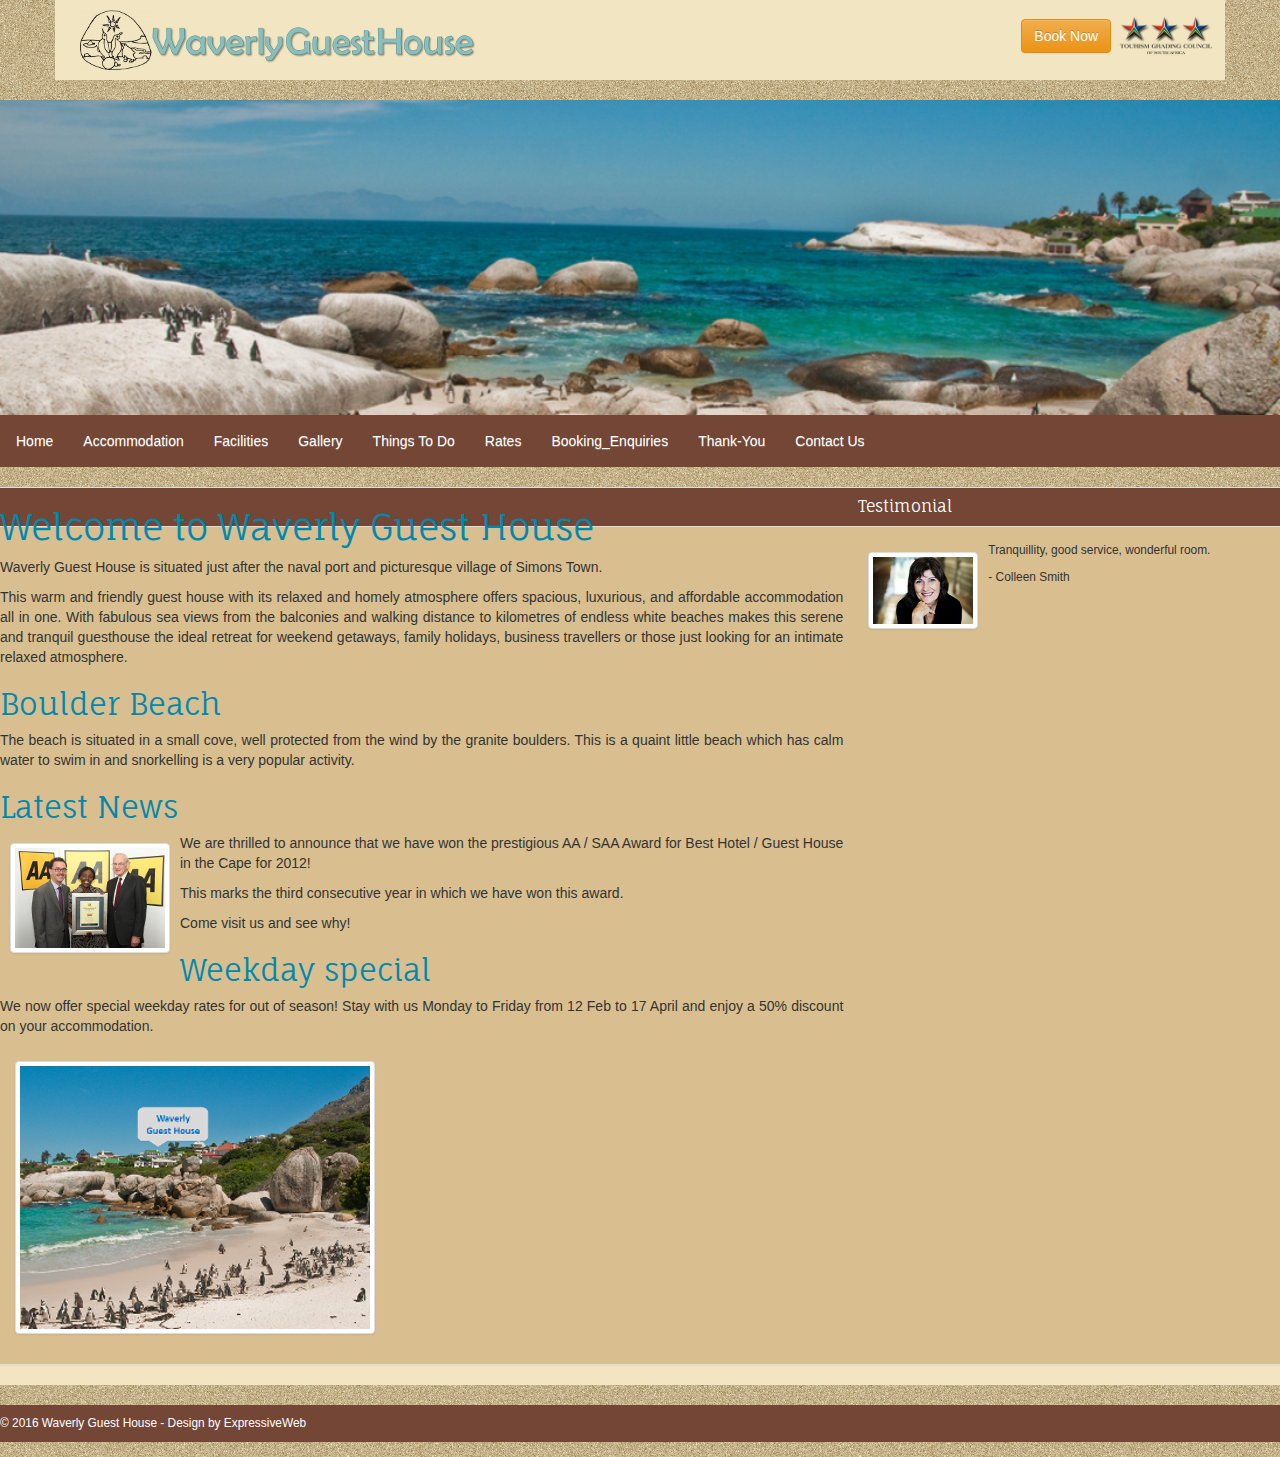
<file: Project/index.html>
﻿<!DOCTYPE html>
<html lang="en">
<head>
    <meta charset="utf-8">
    <meta http-equiv="X-UA-Compatible" content="IE=edge">
    <meta name="viewport" content="width=device-width, initial-scale=1">
    <!-- The above 3 meta tags *must* come first in the head; any other head content must come *after* these tags -->
    <meta name="description" content="">
    <meta name="author" content="">
    <link rel="icon" href="images/favicon.ico">

    <title>Waverly Guest House</title>

    <!-- Bootstrap core CSS -->
    <link href="css/bootstrap.min.css" rel="stylesheet">
    <!-- Bootstrap theme -->
    <link href="css/bootstrap-theme.min.css" rel="stylesheet">
    <!-- IE10 viewport hack for Surface/desktop Windows 8 bug -->
    <link href="css/ie10-viewport-bug-workaround.css" rel="stylesheet">

    <!-- Custom styles for this template -->
    <link href="css/template.css" rel="stylesheet">
    
    <!-- Google webfont for headings -->
    <link href='https://fonts.googleapis.com/css?family=Fauna+One' rel='stylesheet' type='text/css'>

    <!-- HTML5 shim and Respond.js for IE8 support of HTML5 elements and media queries -->
    <!--[if lt IE 9]>
      <script src="js/html5shiv.min.js"></script>
      <script src="js/respond.min.js"></script>
    <![endif]-->
    
    <!-- Bootstrap core JavaScript -->
    <script src="js/jquery.min.js"></script>
    <script>window.jQuery || document.write('<script src="js/jquery.min.js"><\/script>')</script>
    <script src="js/bootstrap.min.js"></script>
    <script src="js/docs.min.js"></script>
    
    <!-- IE10 viewport hack for Surface/desktop Windows 8 bug -->
    <script src="js/ie10-viewport-bug-workaround.js"></script>

</head>

<body>
 	
 	<!-- Place the whole page in a column narrower than the full screen on a large screen-->
	<div class="container">
 		
		<!-- Header -->
		<div id="top" class="row">
			
			<!-- Logo -->
				<div id="logo" class="pull-left">
				<a href="index.html"><img src="images/logo.png" class="col-sm-12 col-xs-12" style="border: 0px" alt="Waverly Guest House, Boulder Beach, Cape, South Africa"></a>
							</div>
			
			<!-- Bookings button -->				
				<div id="bookings" class="pull-right">				
				<a href="booking-enquiries.html" class="btn btn-warning">Book Now</a> 
				<img alt="" src="images/grading_3star.png">	
				</div>		
			</div>				

			
		</div>
		
		<!-- Big banner image -->
		<div class="row">
      		<div id="banner">
			 <img src="images/banner-large.png" class="col-sm-12 col-xs-12" alt="Boulder Beach, Cape, South Africa">
			 <img src="images/banner-small.png" alt="Boulder Beach, Cape, South Africa" class="img-responsive visible-xs">
      			</div>
		</div>

		<!-- Static navbar -->
		<nav class="row navbar">
				<div class="navbar-header">
					<button type="button" class="navbar-toggle collapsed" data-toggle="collapse" data-target="#navbar" aria-expanded="false" aria-controls="navbar">
						<span class="sr-only">Toggle navigation</span>
						<span class="icon-bar"></span>
						<span class="icon-bar"></span>
						<span class="icon-bar"></span>
					</button>
				</div>
				<div id="navbar" class="navbar-collapse collapse">
					<ul class="nav navbar-nav">
						<li><a href="index.HTML">Home</a></li>
						<li><a href="accommodation.HTML">Accommodation</a></li>
						<li><a href="facilities.HTML">Facilities</a></li>
						<li><a href="gallery.HTML">Gallery</a></li>
						<li><a href="things-to-do.HTML">Things To Do</a></li>
						<li><a href="rates.HTML">Rates</a></li>
						<li><a href="booking-enquiries.HTML">Booking_Enquiries</a></li>
						<li><a href="thank-you.HTML">Thank-You</a></li>
						<li><a href="contact_us.HTML">Contact Us</a></li>
					</ul>
				</div>
		</nav>

		
    
    	<!-- Content row -->
		<div class="row" id="content"> 
		   
		
			<!-- Main content area -->
			<div id="maincontent" class=" col-md-8">
			
				
							<!--Page heading -->
					<h1>Welcome to Waverly Guest House</h1>
			
					<p>Waverly Guest House is situated just after the naval port and picturesque village of Simons Town. </p>
			
					<p>This warm and friendly guest house with its relaxed and homely atmosphere offers spacious, luxurious, and affordable accommodation all in one. With fabulous sea views from the balconies and walking distance to kilometres of endless white beaches makes this serene and tranquil guesthouse the ideal retreat for weekend getaways, family holidays, business travellers or those just looking for an intimate relaxed atmosphere. </p>
			
					<h2>Boulder Beach</h2> 
					
					<p>The beach is situated in a small cove, well protected from the wind by the granite boulders. This is a quaint little beach which has calm water to swim in and snorkelling is a very popular activity.</p>
						<h2>Latest News</h2>
						<p><img src="images/aa-award.png" alt =""class="img-thumbnail pull-left">We are thrilled to announce that we have won the prestigious AA / SAA Award for Best Hotel / Guest House in the Cape for 2012!</p> <p>This marks the third consecutive year in which we have won this award.</p>
<p>Come visit us and see why!</p>
			
					
						<h2>Weekday special</h2> 
					
					<p>We now offer special weekday rates for out of season! Stay with us Monday to Friday from 12 Feb to 17 April and enjoy a 50% discount on your accommodation.</p>
<div class="panel-body">								
		<img src="images/waverly-landscape.png" alt="View of Waverly Guest House from Boulder Beach" class="img-thumbnail">							
	</div>								
</div>									
<div id="testimonial" class="panel panel-default">									
	<div class="panel-heading">								
		<h3 class="panel-title">Testimonial</h3>							
	</div>								
	<div class="panel-body">								
		<small> <img src="images/testimonial-colleen-smith.png" height ="67px" alt="" class="img-thumbnail pull-left">
		<p>Tranquillity, good service, wonderful room.</p> 
		<p>- Colleen Smith</p> 
		</small>							
	</div>								
</div>	
</div>								
<div class="row">
			<div id="footer" class="col-lg-12">
      			<small>
      				<p>&copy; 2016 Waverly Guest House - Design by <a href="http://www.expressiveweb.com"target ="_blank">ExpressiveWeb</a></p>      			
      				</small>
    		</div>
		</div>

</body>

</html>
</file>
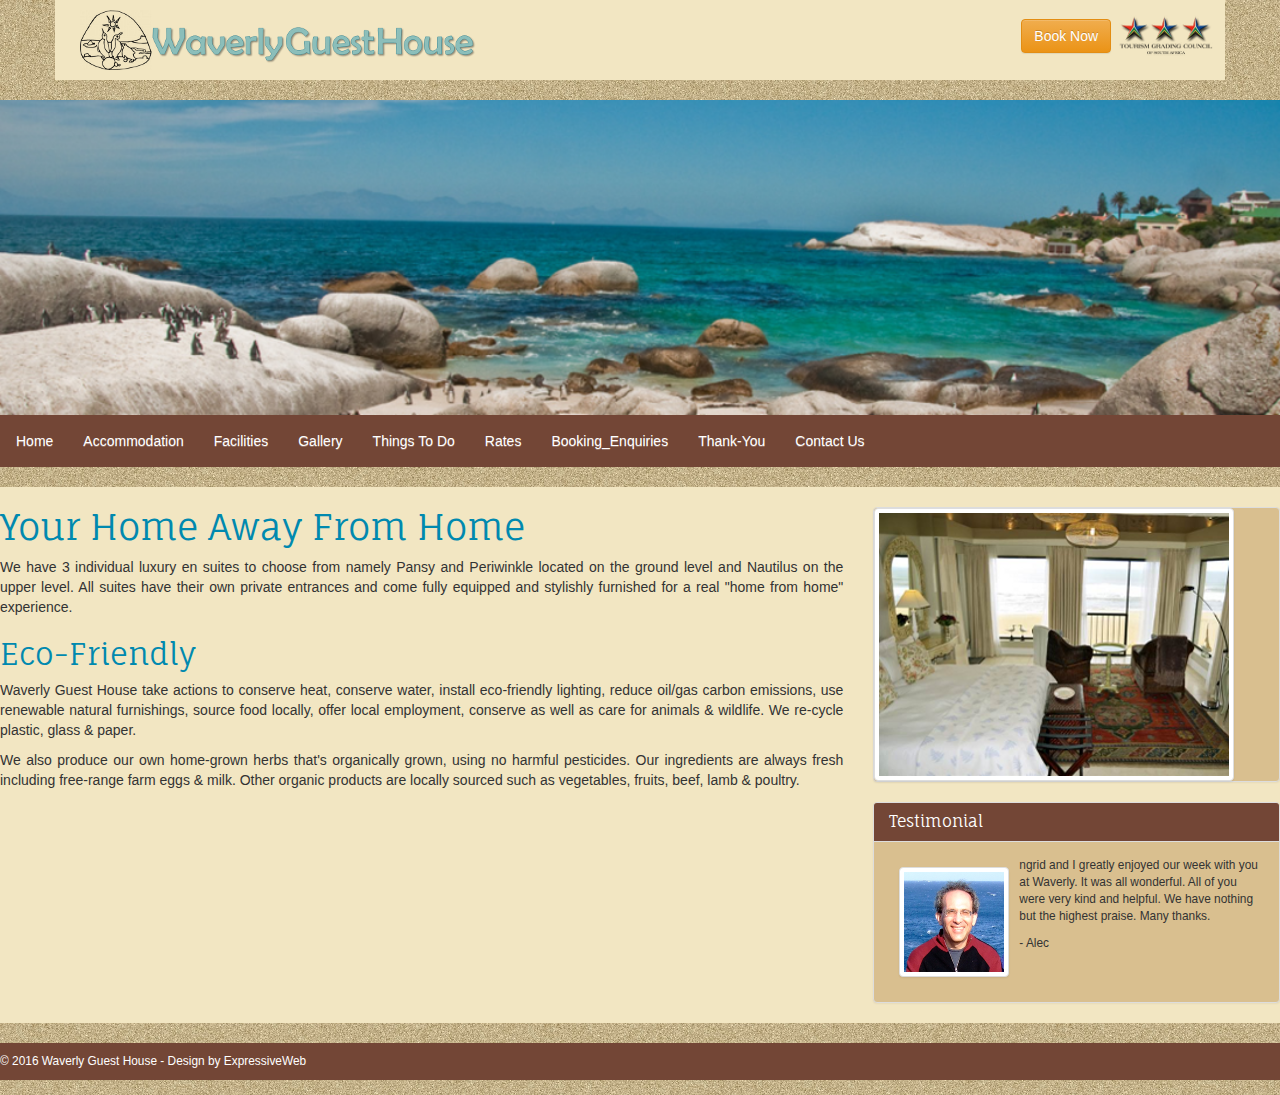
<file: Project/accommodation.html>
﻿<!DOCTYPE html>
<html lang="en">
<head>
    <meta charset="utf-8">
    <meta http-equiv="X-UA-Compatible" content="IE=edge">
    <meta name="viewport" content="width=device-width, initial-scale=1">
    <!-- The above 3 meta tags *must* come first in the head; any other head content must come *after* these tags -->
    <meta name="description" content="">
    <meta name="author" content="">
    <link rel="icon" href="images/favicon.ico">

    <title>Waverly Guest House</title>

    <!-- Bootstrap core CSS -->
    <link href="css/bootstrap.min.css" rel="stylesheet">
    <!-- Bootstrap theme -->
    <link href="css/bootstrap-theme.min.css" rel="stylesheet">
    <!-- IE10 viewport hack for Surface/desktop Windows 8 bug -->
    <link href="css/ie10-viewport-bug-workaround.css" rel="stylesheet">

    <!-- Custom styles for this template -->
    <link href="css/template.css" rel="stylesheet">
    
    <!-- Google webfont for headings -->
    <link href='https://fonts.googleapis.com/css?family=Fauna+One' rel='stylesheet' type='text/css'>

    <!-- HTML5 shim and Respond.js for IE8 support of HTML5 elements and media queries -->
    <!--[if lt IE 9]>
      <script src="js/html5shiv.min.js"></script>
      <script src="js/respond.min.js"></script>
    <![endif]-->
    
    <!-- Bootstrap core JavaScript -->
    <script src="js/jquery.min.js"></script>
    <script>window.jQuery || document.write('<script src="js/jquery.min.js"><\/script>')</script>
    <script src="js/bootstrap.min.js"></script>
    <script src="js/docs.min.js"></script>
    
    <!-- IE10 viewport hack for Surface/desktop Windows 8 bug -->
    <script src="js/ie10-viewport-bug-workaround.js"></script>

</head>

<body>
 	
 	<!-- Place the whole page in a column narrower than the full screen on a large screen-->
	<div class="container">
 		
		<!-- Header -->
		<div id="top" class="row">
			
			<!-- Logo -->
				<div id="logo" class="pull-left">
				<a href="index.html"><img src="images/logo.png" class="col-sm-12 col-xs-12" style="border: 0px" alt="Waverly Guest House, Boulder Beach, Cape, South Africa"></a>
							</div>
			
			<!-- Bookings button -->				
				<div id="bookings" class="pull-right">				
				<a href="booking-enquiries.html" class="btn btn-warning">Book Now</a> 
				<img alt="" src="images/grading_3star.png">	
				</div>		
			</div>				

			
		</div>
		
		<!-- Big banner image -->
		<div class="row">
      		<div id="banner">
			 <img src="images/banner-large.png" class="col-sm-12 col-xs-12" alt="Boulder Beach, Cape, South Africa">
			 <img src="images/banner-small.png" alt="Boulder Beach, Cape, South Africa" class="img-responsive visible-xs">
      			</div>
		</div>

		<!-- Static navbar -->
		<nav class="row navbar">
				<div class="navbar-header">
					<button type="button" class="navbar-toggle collapsed" data-toggle="collapse" data-target="#navbar" aria-expanded="false" aria-controls="navbar">
						<span class="sr-only">Toggle navigation</span>
						<span class="icon-bar"></span>
						<span class="icon-bar"></span>
						<span class="icon-bar"></span>
					</button>
				</div>
				<div id="navbar" class="navbar-collapse collapse">
					<ul class="nav navbar-nav">
						<li><a href="index.HTML">Home</a></li>
						<li><a href="accommodation.HTML">Accommodation</a></li>
						<li><a href="facilities.HTML">Facilities</a></li>
						<li><a href="gallery.HTML">Gallery</a></li>
						<li><a href="things-to-do.HTML">Things To Do</a></li>
						<li><a href="rates.HTML">Rates</a></li>
						<li><a href="booking-enquiries.HTML">Booking_Enquiries</a></li>
						<li><a href="thank-you.HTML">Thank-You</a></li>
						<li><a href="contact_us.HTML">Contact Us</a></li>
					</ul>
				</div>
		</nav>

		
    
    	<!-- Content row -->
		<div class="row" id="content"> 
		   
		
			<!-- Main content area -->
			<div id="maincontent" class=" col-md-8">
			
				
							<!--Page heading -->
					<h1>Your Home Away From Home</h1>
			
					<p>We have 3 individual luxury en suites to choose from namely Pansy and Periwinkle located on the ground level and Nautilus on the upper level. All suites have their own private entrances and come fully equipped and stylishly furnished for a real "home from home" experience.</p>
			
					<h2>Eco-Friendly</h2>
					<p>Waverly Guest House take actions to conserve heat, conserve water, install eco-friendly lighting, reduce oil/gas carbon emissions, use renewable natural furnishings, source food locally, offer local employment, conserve as well as care for animals & wildlife. We re-cycle plastic, glass & paper.</p>
					
<p>We also produce our own home-grown herbs that's organically grown, using no harmful pesticides. Our ingredients are always fresh including free-range farm eggs & milk. Other organic products are locally sourced such as vegetables, fruits, beef, lamb & poultry. 
</p>
					
			</div>

			<!-- Sidebar content (large screen) -->
			<div id="sidebar" class=" col-md-4">
			<div id="sidebar-image" class="panel panel-default">									
	<div class="panel-body">								
		<img src="images/waverly-accommodation.png" alt="" class="img-thumbnail">							
	</div>								
</div>									
<div id="testimonial" class="panel panel-default">									
	<div class="panel-heading">								
		<h3 class="panel-title">Testimonial</h3>							
	</div>								
	<div class="panel-body">								
		<small> <img src="images/testimonial-alec.png" alt ="" class="img-thumbnail pull-left">
		<p>ngrid and I greatly enjoyed our week with you at Waverly. It was all wonderful. All of you were very kind and helpful. We have nothing but the highest praise.  Many thanks.</p> 
		<p>- Alec</p> 
		</small>							
	</div>								
</div>									
        
		
			</div>
		</div>

		<div class="row">
			<div id="footer" class="col-lg-12">
      			<small>
      				<p>&copy; 2016 Waverly Guest House - Design by <a href="http://www.expressiveweb.com"target ="_blank">ExpressiveWeb</a></p>      			
      				</small>
    		</div>
		</div>

    
</body>
</html>
</file>
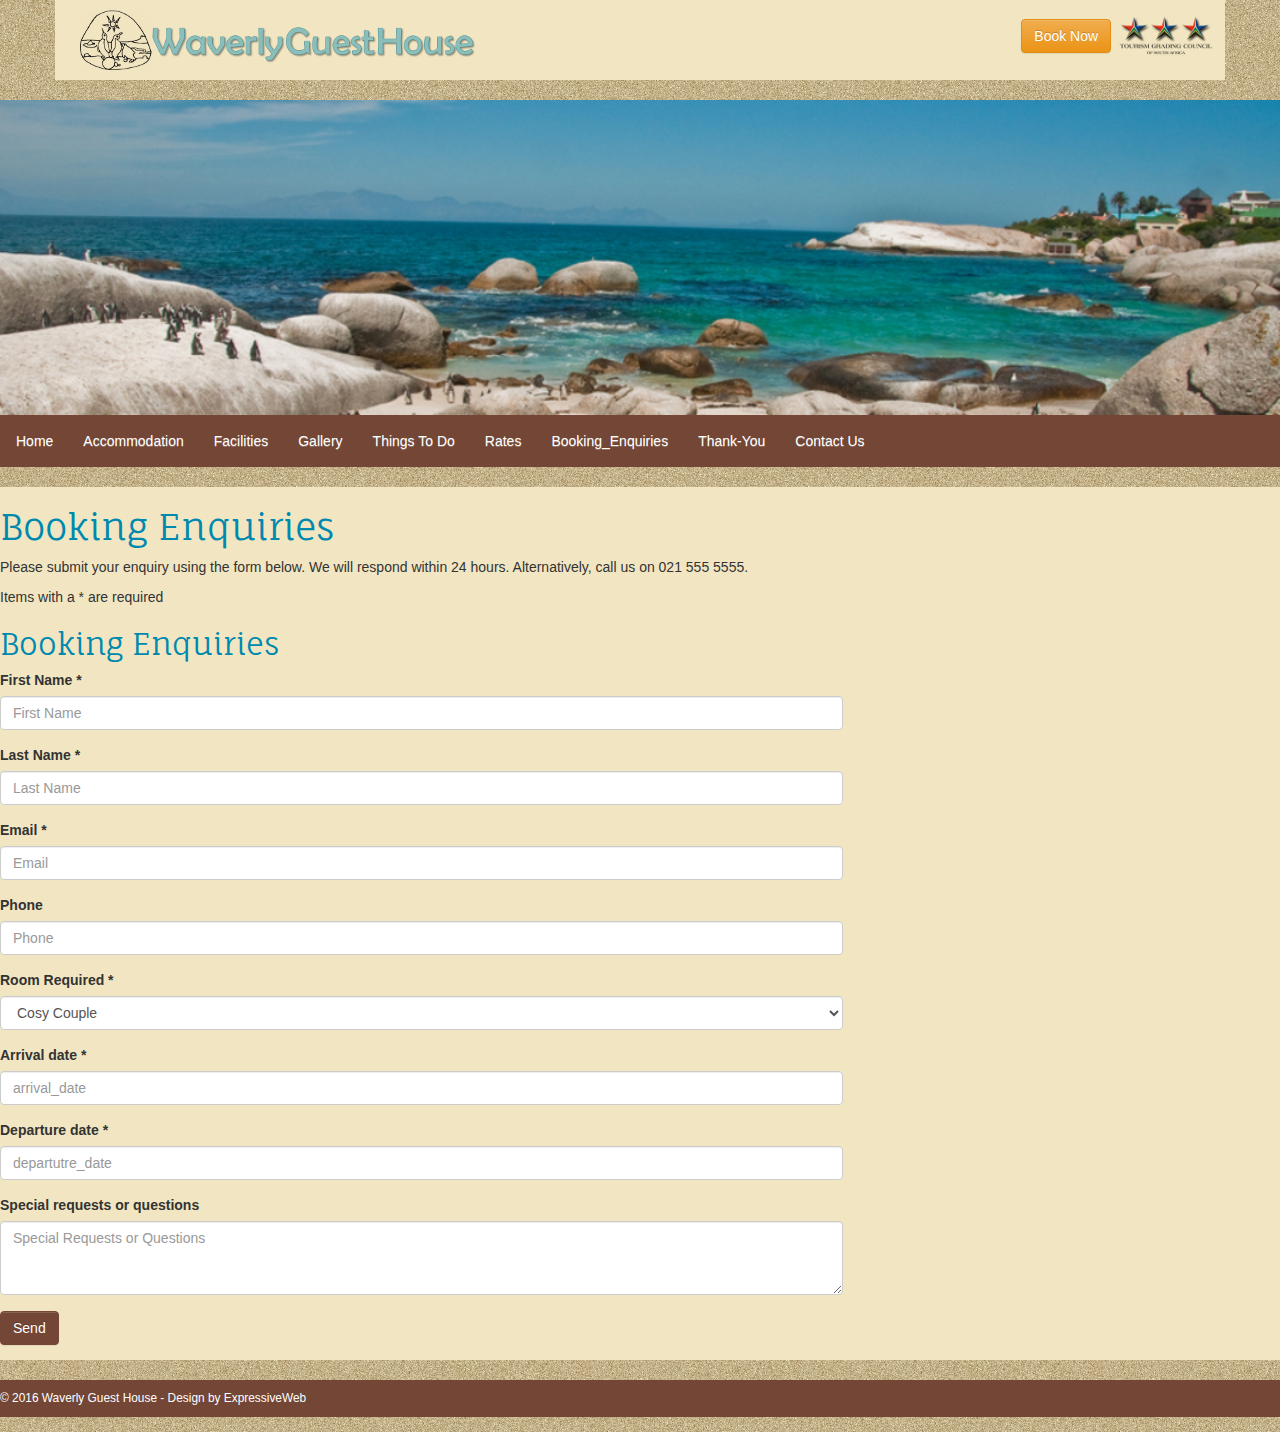
<file: Project/booking-enquiries.html>
﻿<!DOCTYPE html>
<html lang="en">
<head>
    <meta charset="utf-8">
    <meta http-equiv="X-UA-Compatible" content="IE=edge">
    <meta name="viewport" content="width=device-width, initial-scale=1">
    <!-- The above 3 meta tags *must* come first in the head; any other head content must come *after* these tags -->
    <meta name="description" content="">
    <meta name="author" content="">
    <link rel="icon" href="images/favicon.ico">

    <title>Waverly Guest House</title>

    <!-- Bootstrap core CSS -->
    <link href="css/bootstrap.min.css" rel="stylesheet">
    <!-- Bootstrap theme -->
    <link href="css/bootstrap-theme.min.css" rel="stylesheet">
    <!-- IE10 viewport hack for Surface/desktop Windows 8 bug -->
    <link href="css/ie10-viewport-bug-workaround.css" rel="stylesheet">

    <!-- Custom styles for this template -->
    <link href="css/template.css" rel="stylesheet">
    
    <!-- Google webfont for headings -->
    <link href='https://fonts.googleapis.com/css?family=Fauna+One' rel='stylesheet' type='text/css'>

    <!-- HTML5 shim and Respond.js for IE8 support of HTML5 elements and media queries -->
    <!--[if lt IE 9]>
      <script src="js/html5shiv.min.js"></script>
      <script src="js/respond.min.js"></script>
    <![endif]-->
    
    <!-- Bootstrap core JavaScript -->
    <script src="js/jquery.min.js"></script>
    <script>window.jQuery || document.write('<script src="js/jquery.min.js"><\/script>')</script>
    <script src="js/bootstrap.min.js"></script>
    <script src="js/docs.min.js"></script>
    
    <!-- IE10 viewport hack for Surface/desktop Windows 8 bug -->
    <script src="js/ie10-viewport-bug-workaround.js"></script>

</head>

<body>
 	
 	<!-- Place the whole page in a column narrower than the full screen on a large screen-->
	<div class="container">
 		
		<!-- Header -->
		<div id="top" class="row">
			
			<!-- Logo -->
				<div id="logo" class="pull-left">
				<a href="index.html"><img src="images/logo.png" class="col-sm-12 col-xs-12" style="border: 0px" alt="Waverly Guest House, Boulder Beach, Cape, South Africa"></a>
							</div>
			
			<!-- Bookings button -->				
				<div id="bookings" class="pull-right">				
				<a href="booking-enquiries.html" class="btn btn-warning">Book Now</a> 
				<img alt="" src="images/grading_3star.png">	
				</div>		
			</div>				

			
		</div>
		
		<!-- Big banner image -->
		<div class="row">
      		<div id="banner">
			 <img src="images/banner-large.png" class="col-sm-12 col-xs-12" alt="Boulder Beach, Cape, South Africa">
			 <img src="images/banner-small.png" alt="Boulder Beach, Cape, South Africa" class="img-responsive visible-xs">
      			</div>
		</div>

		<!-- Static navbar -->
		<nav class="row navbar">
				<div class="navbar-header">
					<button type="button" class="navbar-toggle collapsed" data-toggle="collapse" data-target="#navbar" aria-expanded="false" aria-controls="navbar">
						<span class="sr-only">Toggle navigation</span>
						<span class="icon-bar"></span>
						<span class="icon-bar"></span>
						<span class="icon-bar"></span>
					</button>
				</div>
				<div id="navbar" class="navbar-collapse collapse">
					<ul class="nav navbar-nav">
						<li><a href="index.HTML">Home</a></li>
						<li><a href="accommodation.HTML">Accommodation</a></li>
						<li><a href="facilities.HTML">Facilities</a></li>
						<li><a href="gallery.HTML">Gallery</a></li>
						<li><a href="things-to-do.HTML">Things To Do</a></li>
						<li><a href="rates.HTML">Rates</a></li>
						<li><a href="booking-enquiries.HTML">Booking_Enquiries</a></li>
						<li><a href="thank-you.HTML">Thank-You</a></li>
						<li><a href="contact_us.HTML">Contact Us</a></li>
					</ul>
				</div>
		</nav>

		
    
    	<!-- Content row -->
		<div class="row" id="content"> 
		   
		
			<!-- Main content area -->
			<div id="maincontent" class=" col-md-8">

			<!--Page heading -->
			<h1>Booking Enquiries</h1>
			
			<p>Please submit your enquiry using the form below.  We will respond within 24 hours.
Alternatively, call us on 021 555 5555.
</p>
			
						
						
						
			<p>Items with a * are required</p>
			
					
			
			<h2>Booking Enquiries</h2>

			<form action="thank-you.html" method="post" id="myform">
				<div class="form-group required-field">
					<label for="firstname">First Name *</label>
						<input type="text" class="form-control" id="firstname" placeholder="First Name">
				</div>
				<div class="form-group required-field">
					<label for="lastname">Last Name *</label>
					<input type="input" class="form-control" id="lastname" placeholder="Last Name">
				</div>
				<div class="form-group">
					<label for="email">Email *</label>
					<input type="email" class="form-control" id="email" placeholder="Email">
					</div>
					<div class="form-group">
					<label for="phone">Phone</label>
						<input type="input" class="form-control" id="phone" placeholder="Phone">
				</div>
				
					<div class="form-group required-field">
					<label for="room_required">Room Required *</label>
						<select class="form-control please select" id="room_required">
							<option>Cosy Couple</option>
							<option>Sumptuous Suite</option>
							<option>family fare</option>
						</select>
				</div>
				
				
					<div class="form-group required-field">
					<label for="arrival_date">Arrival date *</label>
						<input type="input" class="form-control date" id="arrivaldate" placeholder="arrival_date">
				</div>
				
				
					<div class="form-group required-field">
					<label for="departutre_date">Departure date *</label>
						<input type="input" class="form-control date" id="departutre_date" placeholder="departutre_date">
				</div>
					<div class="form-group">
					<label for="special_requests_or_questions">Special requests or questions</label>
						<textarea class="form-control" rows="3" placeholder="Special Requests or Questions" id="special_requests_or_questions"></textarea>				
						</div>


								
  				<div class="form-group">
					<input name="Submit" type="submit" value="Send" class="btn btn-primary submit" />
				</div>
			
			</form>
</div>
</div>
<div class="row">
			<div id="footer" class="col-lg-12">
      			<small>
      				<p>&copy; 2016 Waverly Guest House - Design by <a href="http://www.expressiveweb.com"target ="_blank">ExpressiveWeb</a></p>      			
      				</small>
    		</div>
		</div>

</body>

</html>
</file>
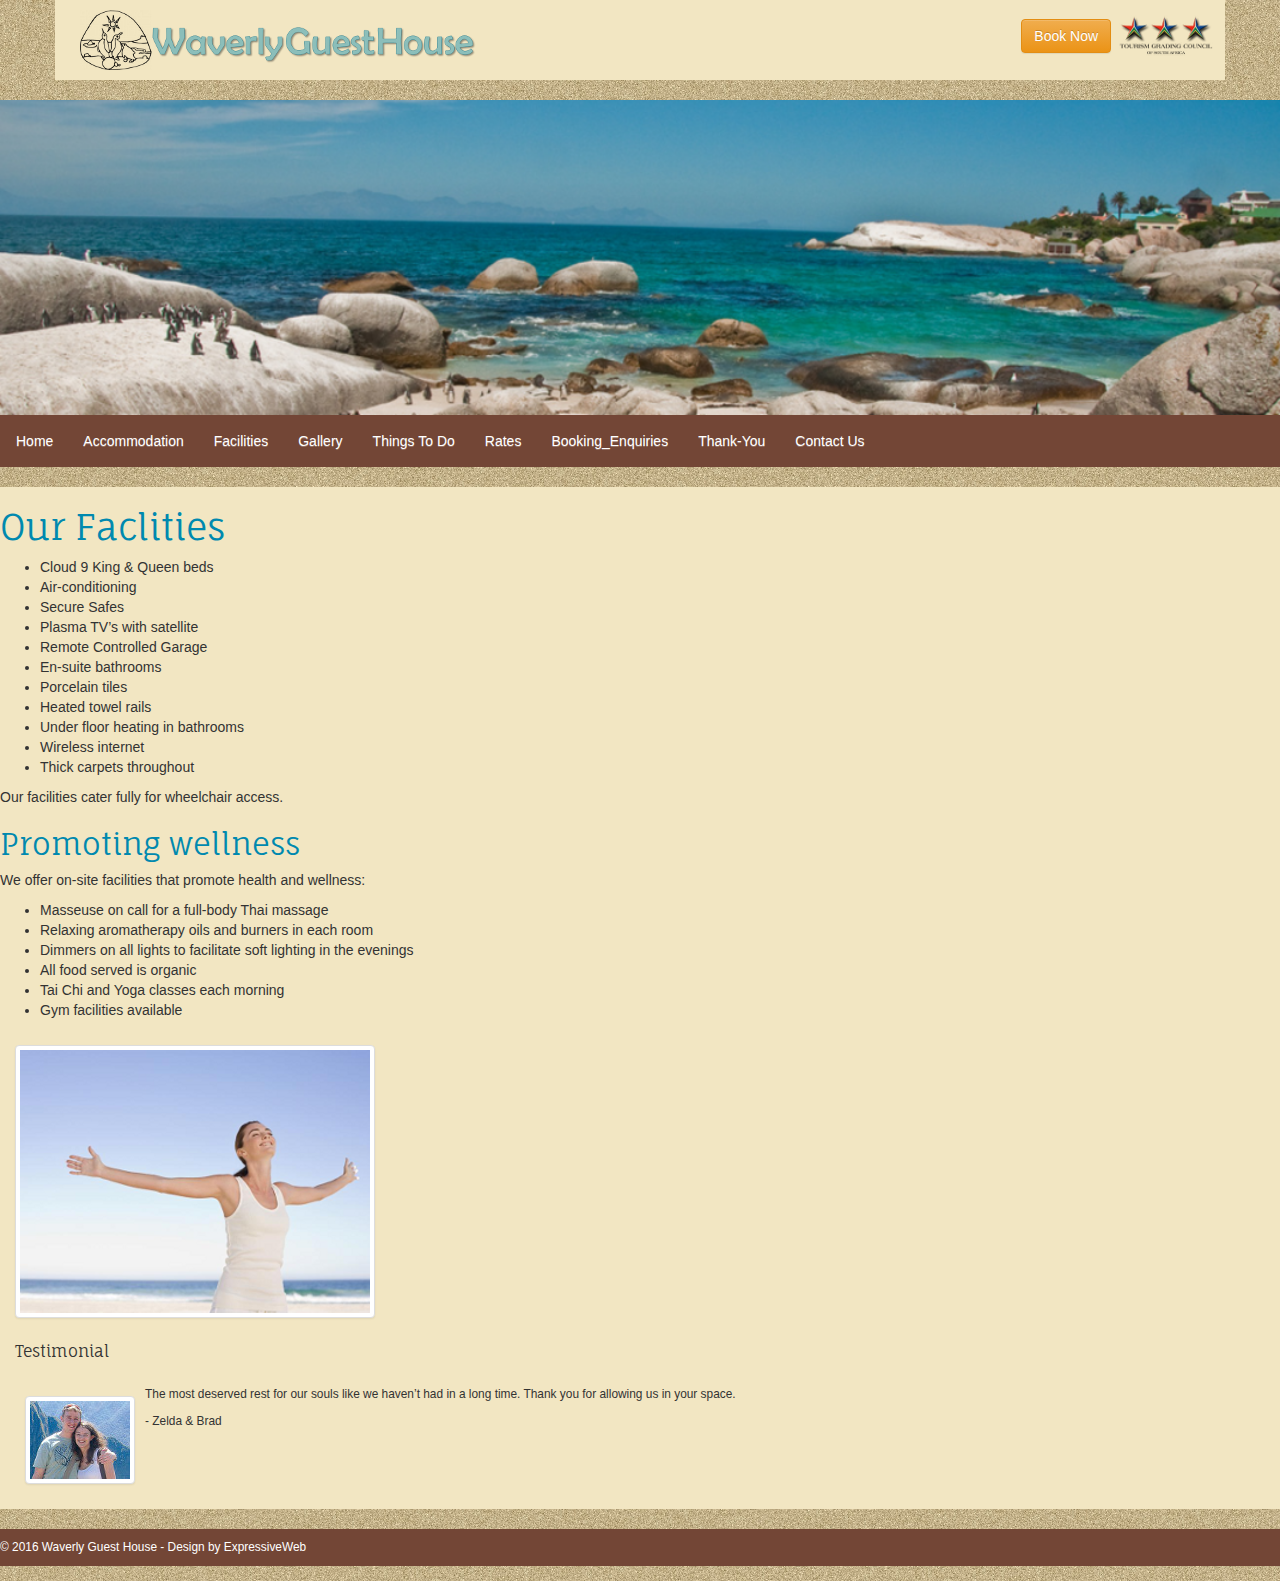
<file: Project/facilities.html>
﻿<!DOCTYPE html>
<html lang="en">
<head>
    <meta charset="utf-8">
    <meta http-equiv="X-UA-Compatible" content="IE=edge">
    <meta name="viewport" content="width=device-width, initial-scale=1">
    <!-- The above 3 meta tags *must* come first in the head; any other head content must come *after* these tags -->
    <meta name="description" content="">
    <meta name="author" content="">
    <link rel="icon" href="images/favicon.ico">

    <title>Waverly Guest House</title>

    <!-- Bootstrap core CSS -->
    <link href="css/bootstrap.min.css" rel="stylesheet">
    <!-- Bootstrap theme -->
    <link href="css/bootstrap-theme.min.css" rel="stylesheet">
    <!-- IE10 viewport hack for Surface/desktop Windows 8 bug -->
    <link href="css/ie10-viewport-bug-workaround.css" rel="stylesheet">

    <!-- Custom styles for this template -->
    <link href="css/template.css" rel="stylesheet">
    
    <!-- Google webfont for headings -->
    <link href='https://fonts.googleapis.com/css?family=Fauna+One' rel='stylesheet' type='text/css'>

    <!-- HTML5 shim and Respond.js for IE8 support of HTML5 elements and media queries -->
    <!--[if lt IE 9]>
      <script src="js/html5shiv.min.js"></script>
      <script src="js/respond.min.js"></script>
    <![endif]-->
    
    <!-- Bootstrap core JavaScript -->
    <script src="js/jquery.min.js"></script>
    <script>window.jQuery || document.write('<script src="js/jquery.min.js"><\/script>')</script>
    <script src="js/bootstrap.min.js"></script>
    <script src="js/docs.min.js"></script>
    
    <!-- IE10 viewport hack for Surface/desktop Windows 8 bug -->
    <script src="js/ie10-viewport-bug-workaround.js"></script>

</head>

<body>
 	
 	<!-- Place the whole page in a column narrower than the full screen on a large screen-->
	<div class="container">
 		
		<!-- Header -->
		<div id="top" class="row">
			
			<!-- Logo -->
				<div id="logo" class="pull-left">
				<a href="index.html"><img src="images/logo.png" class="col-sm-12 col-xs-12" style="border: 0px" alt="Waverly Guest House, Boulder Beach, Cape, South Africa"></a>
							</div>
			
			<!-- Bookings button -->				
				<div id="bookings" class="pull-right">				
				<a href="booking-enquiries.html" class="btn btn-warning">Book Now</a> 
				<img alt="" src="images/grading_3star.png">	
				</div>		
			</div>				

			
		</div>
		
		<!-- Big banner image -->
		<div class="row">
      		<div id="banner">
			 <img src="images/banner-large.png" class="col-sm-12 col-xs-12" alt="Boulder Beach, Cape, South Africa">
			 <img src="images/banner-small.png" alt="Boulder Beach, Cape, South Africa" class="img-responsive visible-xs">
      			</div>
		</div>

		<!-- Static navbar -->
		<nav class="row navbar">
				<div class="navbar-header">
					<button type="button" class="navbar-toggle collapsed" data-toggle="collapse" data-target="#navbar" aria-expanded="false" aria-controls="navbar">
						<span class="sr-only">Toggle navigation</span>
						<span class="icon-bar"></span>
						<span class="icon-bar"></span>
						<span class="icon-bar"></span>
					</button>
				</div>
				<div id="navbar" class="navbar-collapse collapse">
					<ul class="nav navbar-nav">
						<li><a href="index.HTML">Home</a></li>
						<li><a href="accommodation.HTML">Accommodation</a></li>
						<li><a href="facilities.HTML">Facilities</a></li>
						<li><a href="gallery.HTML">Gallery</a></li>
						<li><a href="things-to-do.HTML">Things To Do</a></li>
						<li><a href="rates.HTML">Rates</a></li>
						<li><a href="booking-enquiries.HTML">Booking_Enquiries</a></li>
						<li><a href="thank-you.HTML">Thank-You</a></li>
						<li><a href="contact_us.HTML">Contact Us</a></li>
					</ul>
				</div>
		</nav>

		
    
    	<!-- Content row -->
		<div class="row" id="content"> 
		   
		
			<!-- Main content area -->
			<div id="maincontent" class=" col-md-8">
		<h1>Our Faclities</h1>
			
			
			<ul>
				<li>Cloud 9 King & Queen beds </li>
				<li>Air-conditioning</li>
				<li>Secure Safes</li>
				<li>Plasma TV’s with satellite</li>
				<li>Remote Controlled Garage</li>
				<li>En-suite bathrooms</li>
				<li>Porcelain tiles</li>
				<li>Heated towel rails</li>
				<li>Under floor heating in bathrooms</li>
				<li>Wireless internet</li>
				<li>Thick carpets throughout</li>				
			</ul>
			<p>Our facilities cater fully for wheelchair access.</p>
			
		<h2>Promoting wellness</h2>
		
			<p>We offer on-site facilities that promote health and 						wellness:</p>
			<ul>
				<li>Masseuse on call for a full-body Thai massage</li> 
				<li>Relaxing aromatherapy oils and burners in each room</li>
				<li>Dimmers on all lights to facilitate soft lighting in the evenings</li>
				<li>All food served is organic</li>
				<li>Tai Chi and Yoga classes each morning</li> 
				<li>Gym facilities available</li>
			</ul>
			
			<div class="panel-body">								
		<img src="images/waverly-wellness.png" alt="Wellness at Waverly Guest House" class="img-thumbnail">							
	</div
	
	<div id="testimonial" class="panel panel-default">									
	<div class="panel-heading">								
		<h3 class="panel-title">Testimonial</h3>							
	</div>								
	<div class="panel-body">								
		<small> <img src="images/testimonial-zelda-brad.png" alt ="" class="img-thumbnail pull-left">
		<p>The most deserved rest for our souls like we haven’t had in a long time. Thank you for allowing us in your space.</p> 
		<p>- Zelda & Brad</p> 
		</small>							
	</div>	
	</div>
	</div>
	<div class="row">
			<div id="footer" class="col-lg-12">
      			<small>
      				<p>&copy; 2016 Waverly Guest House - Design by <a href="http://www.expressiveweb.com"target ="_blank">ExpressiveWeb</a></p>      			
      				</small>
    		</div>
		</div>

</body>

</html>
</file>
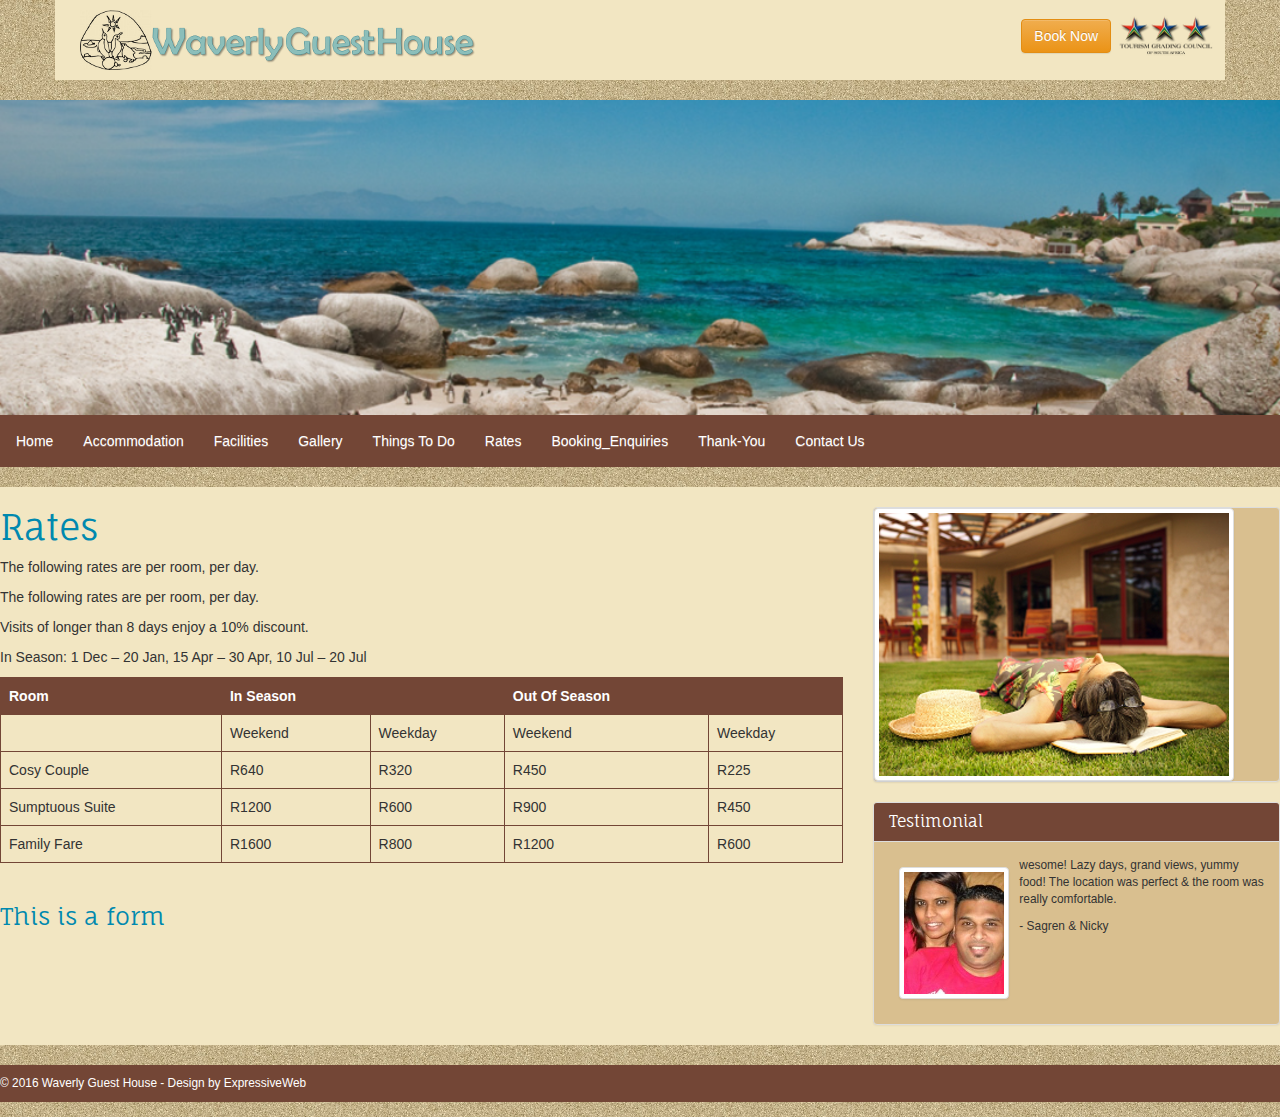
<file: Project/rates.html>
﻿<!DOCTYPE html>
<html lang="en">
<head>
    <meta charset="utf-8">
    <meta http-equiv="X-UA-Compatible" content="IE=edge">
    <meta name="viewport" content="width=device-width, initial-scale=1">
    <!-- The above 3 meta tags *must* come first in the head; any other head content must come *after* these tags -->
    <meta name="description" content="">
    <meta name="author" content="">
    <link rel="icon" href="images/favicon.ico">

    <title>Waverly Guest House</title>

    <!-- Bootstrap core CSS -->
    <link href="css/bootstrap.min.css" rel="stylesheet">
    <!-- Bootstrap theme -->
    <link href="css/bootstrap-theme.min.css" rel="stylesheet">
    <!-- IE10 viewport hack for Surface/desktop Windows 8 bug -->
    <link href="css/ie10-viewport-bug-workaround.css" rel="stylesheet">

    <!-- Custom styles for this template -->
    <link href="css/template.css" rel="stylesheet">
    
    <!-- Google webfont for headings -->
    <link href='https://fonts.googleapis.com/css?family=Fauna+One' rel='stylesheet' type='text/css'>

    <!-- HTML5 shim and Respond.js for IE8 support of HTML5 elements and media queries -->
    <!--[if lt IE 9]>
      <script src="js/html5shiv.min.js"></script>
      <script src="js/respond.min.js"></script>
    <![endif]-->
    
    <!-- Bootstrap core JavaScript -->
    <script src="js/jquery.min.js"></script>
    <script>window.jQuery || document.write('<script src="js/jquery.min.js"><\/script>')</script>
    <script src="js/bootstrap.min.js"></script>
    <script src="js/docs.min.js"></script>
    
    <!-- IE10 viewport hack for Surface/desktop Windows 8 bug -->
    <script src="js/ie10-viewport-bug-workaround.js"></script>

</head>

<body>
 	
 	<!-- Place the whole page in a column narrower than the full screen on a large screen-->
	<div class="container">
 		
		<!-- Header -->
		<div id="top" class="row">
			
			<!-- Logo -->
				<div id="logo" class="pull-left">
				<a href="index.html"><img src="images/logo.png" class="col-sm-12 col-xs-12" style="border: 0px" alt="Waverly Guest House, Boulder Beach, Cape, South Africa"></a>
							</div>
			
			<!-- Bookings button -->				
				<div id="bookings" class="pull-right">				
				<a href="booking-enquiries.html" class="btn btn-warning">Book Now</a> 
				<img alt="" src="images/grading_3star.png">	
				</div>		
			</div>				

			
		</div>
		
		<!-- Big banner image -->
		<div class="row">
      		<div id="banner">
			 <img src="images/banner-large.png" class="col-sm-12 col-xs-12" alt="Boulder Beach, Cape, South Africa">
			 <img src="images/banner-small.png" alt="Boulder Beach, Cape, South Africa" class="img-responsive visible-xs">
      			</div>
		</div>

		<!-- Static navbar -->
		<nav class="row navbar">
				<div class="navbar-header">
					<button type="button" class="navbar-toggle collapsed" data-toggle="collapse" data-target="#navbar" aria-expanded="false" aria-controls="navbar">
						<span class="sr-only">Toggle navigation</span>
						<span class="icon-bar"></span>
						<span class="icon-bar"></span>
						<span class="icon-bar"></span>
					</button>
				</div>
				<div id="navbar" class="navbar-collapse collapse">
					<ul class="nav navbar-nav">
						<li><a href="index.HTML">Home</a></li>
						<li><a href="accommodation.HTML">Accommodation</a></li>
						<li><a href="facilities.HTML">Facilities</a></li>
						<li><a href="gallery.HTML">Gallery</a></li>
						<li><a href="things-to-do.HTML">Things To Do</a></li>
						<li><a href="rates.HTML">Rates</a></li>
						<li><a href="booking-enquiries.HTML">Booking_Enquiries</a></li>
						<li><a href="thank-you.HTML">Thank-You</a></li>
						<li><a href="contact_us.HTML">Contact Us</a></li>
					</ul>
				</div>
		</nav>

		
    
    	<!-- Content row -->
		<div class="row" id="content"> 
		   
		
			<!-- Main content area -->
			<div id="maincontent" class=" col-md-8">
			
				
							<!--Page heading -->
					<h1>Rates</h1>
			
					<p>The following rates are per room, per day.</p>
			
					<p>The following rates are per room, per day.</p>
					
					<p>Visits of longer than 8 days enjoy a 10% discount.</p>
					
					<p>In Season: 1 Dec – 20 Jan, 15 Apr – 30 Apr, 10 Jul – 20 Jul</p>
									
						<div class="table-responsive">
						<table class="table table-bordered table-hover">
						<tr>
							<th>Room</th>
							<th>In Season</th>
							<th></th>
							<th>Out Of Season</th>
							<th></th>

						</tr>
					<tr>
						<td></td>
						<td>Weekend</td>
						<td>Weekday</td>
						<td>Weekend</td>
						<td>Weekday</td>
					</tr>
					<tr>
						<td>Cosy Couple</td>
						
						<td class="currency">R640</td>
						<td class="currency">R320</td>
						<td class="currency">R450</td>
						<td class="currency">R225</td>

						
					</tr>
					
					<tr>
						<td>Sumptuous Suite</td>
						
						<td class="currency">R1200</td>
						<td class="currency">R600</td>
						<td class="currency">R900</td>
						<td class="currency">R450</td>
						
					</tr>
					
					<tr>
						<td>Family Fare</td>
						
						<td class="currency">R1600</td>
						<td class="currency">R800</td>
						<td class="currency">R1200</td>
						<td class="currency">R600</td>
						
					</tr>

					
					

					</table>
				</div>
			
				<h3>This is a form</h3>

					


			</div>

			<!-- Sidebar content (large screen) -->
			<div id="sidebar" class=" col-md-4">
			<div id="sidebar-image" class="panel panel-default">									
	<div class="panel-body">								
		<img src="images/waverly-rates.png" alt="Relax!" class="img-thumbnail">							
	</div>								
</div>									
<div id="testimonial" class="panel panel-default">									
	<div class="panel-heading">								
		<h3 class="panel-title">Testimonial</h3>							
	</div>								
	<div class="panel-body">								
		<small> <img src="images/testimonial-sagren-nicky.png" height="122px" alt ="" class="img-thumbnail pull-left">
		<p>wesome! Lazy days, grand views, yummy food! The location was perfect & the room was really comfortable.</p> 
		<p>- Sagren & Nicky</p> 
		</small>							
	</div>								
</div>									
        
		
			</div>
		</div>
		<div class="row">
			<div id="footer" class="col-lg-12">
      			<small>
      				<p>&copy; 2016 Waverly Guest House - Design by <a href="http://www.expressiveweb.com"target ="_blank">ExpressiveWeb</a></p>      			
      				</small>
    		</div>
		</div>

</body>

</html>
</file>
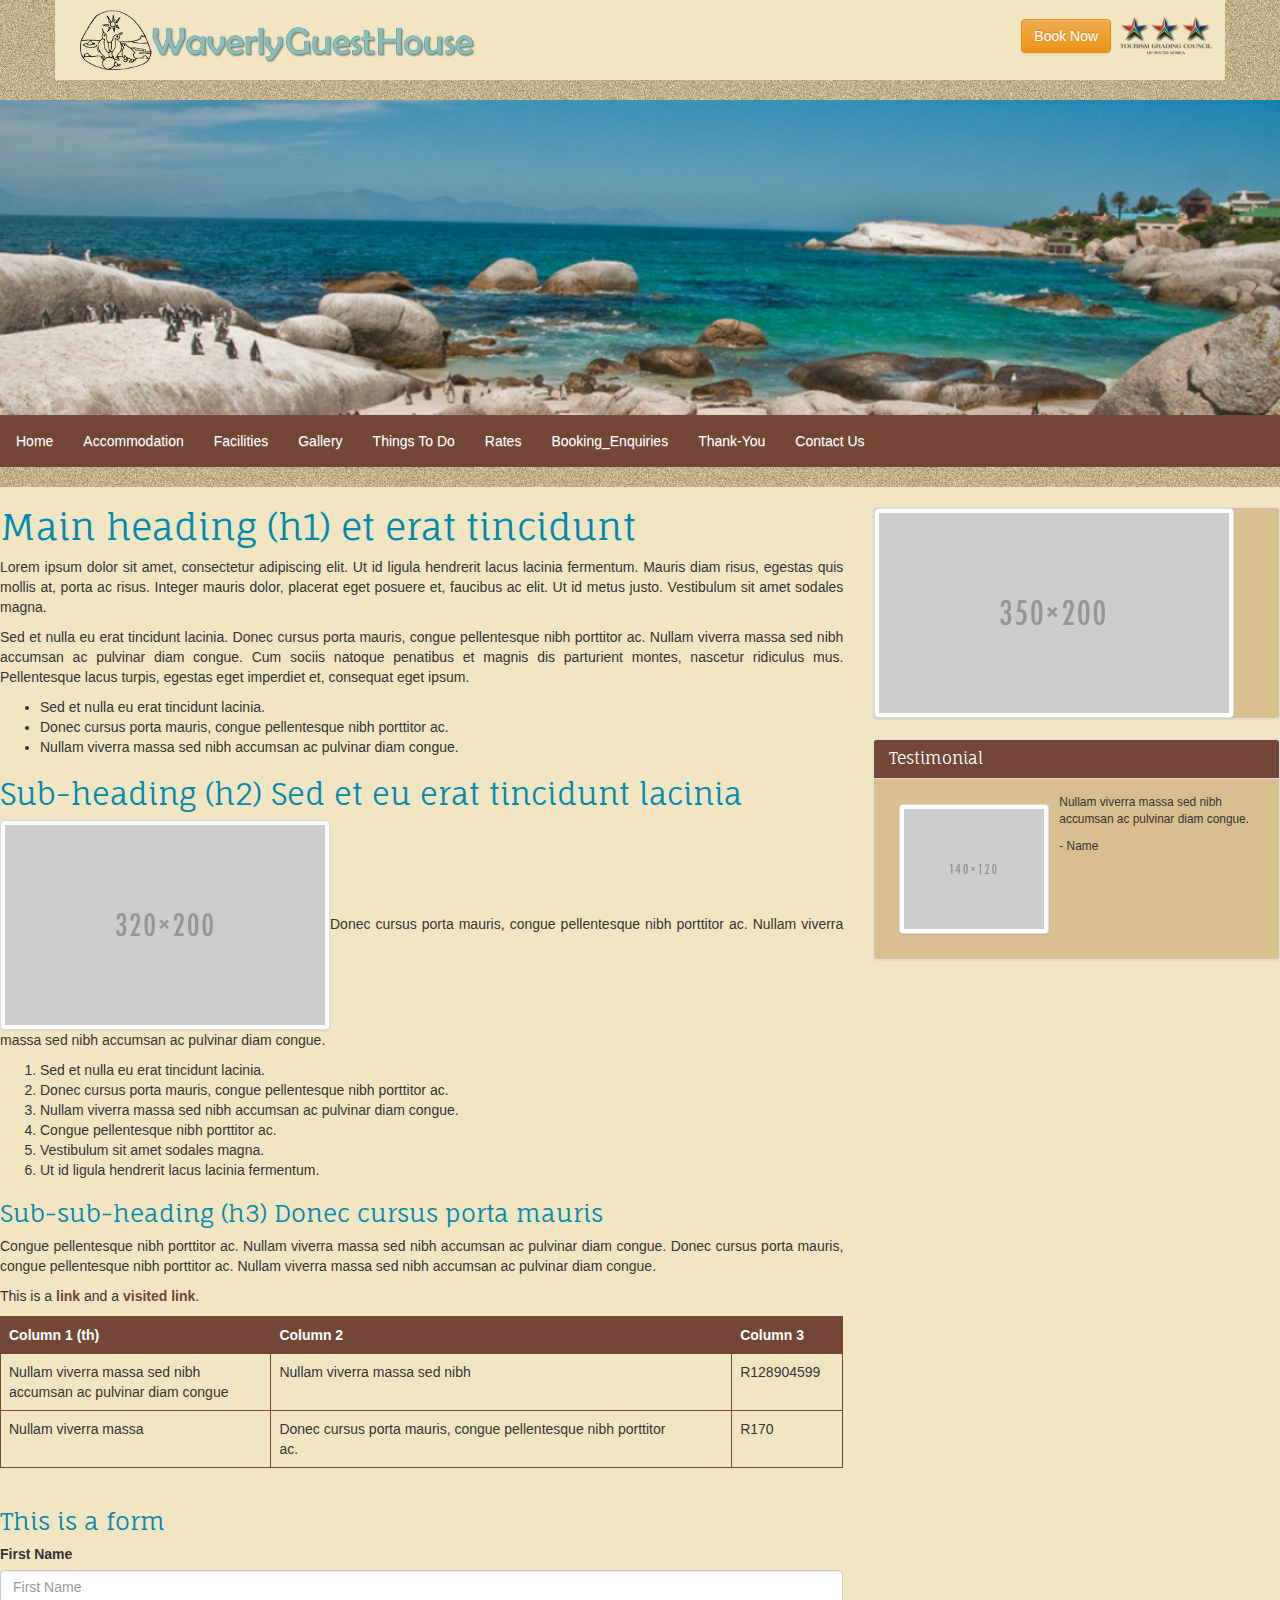
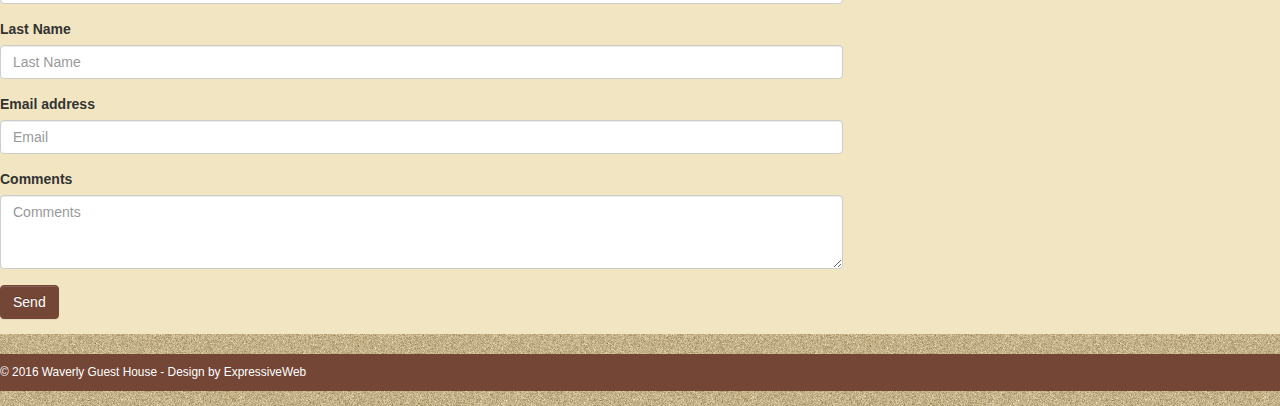
<file: Project/template.html>
﻿<!DOCTYPE html>
<html lang="en">
<head>
    <meta charset="utf-8">
    <meta http-equiv="X-UA-Compatible" content="IE=edge">
    <meta name="viewport" content="width=device-width, initial-scale=1">
    <!-- The above 3 meta tags *must* come first in the head; any other head content must come *after* these tags -->
    <meta name="description" content="">
    <meta name="author" content="">
    <link rel="icon" href="images/favicon.ico">

    <title>Waverly Guest House</title>

    <!-- Bootstrap core CSS -->
    <link href="css/bootstrap.min.css" rel="stylesheet">
    <!-- Bootstrap theme -->
    <link href="css/bootstrap-theme.min.css" rel="stylesheet">
    <!-- IE10 viewport hack for Surface/desktop Windows 8 bug -->
    <link href="css/ie10-viewport-bug-workaround.css" rel="stylesheet">

    <!-- Custom styles for this template -->
    <link href="css/template.css" rel="stylesheet">
    
    <!-- Google webfont for headings -->
    <link href='https://fonts.googleapis.com/css?family=Fauna+One' rel='stylesheet' type='text/css'>

    <!-- HTML5 shim and Respond.js for IE8 support of HTML5 elements and media queries -->
    <!--[if lt IE 9]>
      <script src="js/html5shiv.min.js"></script>
      <script src="js/respond.min.js"></script>
    <![endif]-->
    
    <!-- Bootstrap core JavaScript -->
    <script src="js/jquery.min.js"></script>
    <script>window.jQuery || document.write('<script src="js/jquery.min.js"><\/script>')</script>
    <script src="js/bootstrap.min.js"></script>
    <script src="js/docs.min.js"></script>
    
    <!-- IE10 viewport hack for Surface/desktop Windows 8 bug -->
    <script src="js/ie10-viewport-bug-workaround.js"></script>

</head>

<body>
 	
 	<!-- Place the whole page in a column narrower than the full screen on a large screen-->
	<div class="container">
 		
		<!-- Header -->
		<div id="top" class="row">
			
			<!-- Logo -->
				<div id="logo" class="pull-left">
				<a href="index.html"><img src="images/logo.png" class="col-sm-12 col-xs-12" style="border: 0px" alt="Waverly Guest House, Boulder Beach, Cape, South Africa"></a>
							</div>
			
			<!-- Bookings button -->				
				<div id="bookings" class="pull-right">				
				<a href="booking-enquiries.html" class="btn btn-warning">Book Now</a> 
				<img alt="" src="images/grading_3star.png">	
				</div>		
			</div>				

			
		</div>
		
		<!-- Big banner image -->
		<div class="row">
      		<div id="banner">
			 <img src="images/banner-large.png" class="col-sm-12 col-xs-12" alt="Boulder Beach, Cape, South Africa">
			 <img src="images/banner-small.png" alt="Boulder Beach, Cape, South Africa" class="img-responsive visible-xs">
      			</div>
		</div>

		<!-- Static navbar -->
		<nav class="row navbar">
				<div class="navbar-header">
					<button type="button" class="navbar-toggle collapsed" data-toggle="collapse" data-target="#navbar" aria-expanded="false" aria-controls="navbar">
						<span class="sr-only">Toggle navigation</span>
						<span class="icon-bar"></span>
						<span class="icon-bar"></span>
						<span class="icon-bar"></span>
					</button>
				</div>
				<div id="navbar" class="navbar-collapse collapse">
					<ul class="nav navbar-nav">
						<li><a href="index.HTML">Home</a></li>
						<li><a href="accommodation.HTML">Accommodation</a></li>
						<li><a href="facilities.HTML">Facilities</a></li>
						<li><a href="gallery.HTML">Gallery</a></li>
						<li><a href="things-to-do.HTML">Things To Do</a></li>
						<li><a href="rates.HTML">Rates</a></li>
						<li><a href="booking-enquiries.HTML">Booking_Enquiries</a></li>
						<li><a href="thank-you.HTML">Thank-You</a></li>
						<li><a href="contact_us.HTML">Contact Us</a></li>
					</ul>
				</div>
		</nav>

		
    
    	<!-- Content row -->
		<div class="row" id="content"> 
		   
		
			<!-- Main content area -->
			<div id="maincontent" class=" col-md-8">
			
				
							<!--Page heading -->
					<h1>Main heading (h1) et erat tincidunt</h1>
			
					<p>Lorem ipsum dolor sit amet, consectetur adipiscing elit. Ut id ligula hendrerit lacus lacinia fermentum. Mauris diam risus, egestas quis mollis at, porta ac risus. Integer mauris dolor, placerat eget posuere et, faucibus ac elit. Ut id metus justo. Vestibulum sit amet sodales magna. </p>
			
					<p>Sed et nulla eu erat tincidunt lacinia. Donec cursus porta mauris, congue pellentesque nibh porttitor ac. Nullam viverra massa sed nibh accumsan ac pulvinar diam congue. Cum sociis natoque penatibus et magnis dis parturient montes, nascetur ridiculus mus. Pellentesque lacus turpis, egestas eget imperdiet et, consequat eget ipsum. </p>
			
					<ul>
						<li>Sed et nulla eu erat tincidunt lacinia. </li>
						<li>Donec cursus porta mauris, congue pellentesque nibh porttitor ac. </li>
						<li>Nullam viverra massa sed nibh accumsan ac pulvinar diam congue.</li>
					</ul>
			
					<h2>Sub-heading (h2) Sed et eu erat tincidunt lacinia</h2> 
			
						<p><img src="images/320x200.png" alt =""class="img-thumbnail">Donec cursus porta mauris, congue pellentesque nibh porttitor ac. Nullam viverra massa sed nibh accumsan ac pulvinar diam congue. </p>
			
					<ol>
							<li>Sed et nulla eu erat tincidunt lacinia. </li>
							<li>Donec cursus porta mauris, congue pellentesque nibh porttitor ac.</li>
							<li>Nullam viverra massa sed nibh accumsan ac pulvinar diam congue.</li>
							<li>Congue pellentesque nibh porttitor ac.</li>
							<li>Vestibulum sit amet sodales magna.</li>
							<li>Ut id ligula hendrerit lacus lacinia fermentum.</li>
					</ol>
		
						<h3>Sub-sub-heading (h3) Donec cursus porta mauris</h3> 
			
						<p>Congue pellentesque nibh porttitor ac. Nullam viverra massa sed nibh accumsan ac pulvinar diam congue.  Donec cursus porta mauris, congue pellentesque nibh porttitor ac. Nullam viverra massa sed nibh accumsan ac pulvinar diam congue.</p>
			
						<p>This is a <a href="asdasd.html">link</a> and a <a href="template.html">visited link</a>.</p>
						
						<div class="table-responsive">
						<table class="table table-bordered table-hover">
						<tr>
							<th>Column 1 (th)</th>
							<th>Column 2</th>
							<th>Column 3</th>
						</tr>
					<tr>
						<td>Nullam viverra massa sed nibh <br>accumsan ac pulvinar diam congue</td>
						<td>Nullam viverra massa sed nibh</td>
						<td class="currency">R128904599</td>
					</tr>
					<tr>
						<td>Nullam viverra massa</td>
						<td>Donec cursus porta mauris, congue pellentesque nibh porttitor <br>ac.</td>
						<td class="currency">R170</td>
					</tr>
					</table>
				</div>
			
				<h3>This is a form</h3>

					<form>
					<div class="form-group">
					<label for="firstname">First Name</label>
						<input type="input" class="form-control" id="firstname" placeholder="First Name">
				</div>
				<div class="form-group">
					<label for="lastname">Last Name</label>
					<input type="input" class="form-control" id="lastname" placeholder="Last Name">
				</div>
				<div class="form-group">
					<label for="email">Email address</label>
					<input type="email" class="form-control" id="email" placeholder="Email">
				</div>
				<div class="form-group">
					<label for="comments">Comments</label>
					<textarea class="form-control" rows="3" placeholder="Comments" id="comments"></textarea>
				</div>
  				<div class="form-group">
					<input name="Submit" type="submit" value="Send" class="btn btn-primary submit" />
				</div>
			</form>


			</div>

			<!-- Sidebar content (large screen) -->
			<div id="sidebar" class=" col-md-4">
			<div id="sidebar-image" class="panel panel-default">									
	<div class="panel-body">								
		<img src="images/350x200.png" alt="" class="img-thumbnail">							
	</div>								
</div>									
<div id="testimonial" class="panel panel-default">									
	<div class="panel-heading">								
		<h3 class="panel-title">Testimonial</h3>							
	</div>								
	<div class="panel-body">								
		<small> <img src="images/140x120.png" alt ="" class="img-thumbnail pull-left">
		<p>Nullam viverra massa sed nibh accumsan ac pulvinar 
		diam congue.</p> 
		<p>- Name</p> 
		</small>							
	</div>								
</div>									
        
		
			</div>
		</div>

		<div class="row">
			<div id="footer" class="col-lg-12">
      			<small>
      				<p>&copy; 2016 Waverly Guest House - Design by <a href="http://www.expressiveweb.com"target ="_blank">ExpressiveWeb</a></p>      			
      				</small>
    		</div>
		</div>

	
    
</body>
</html>
</file>
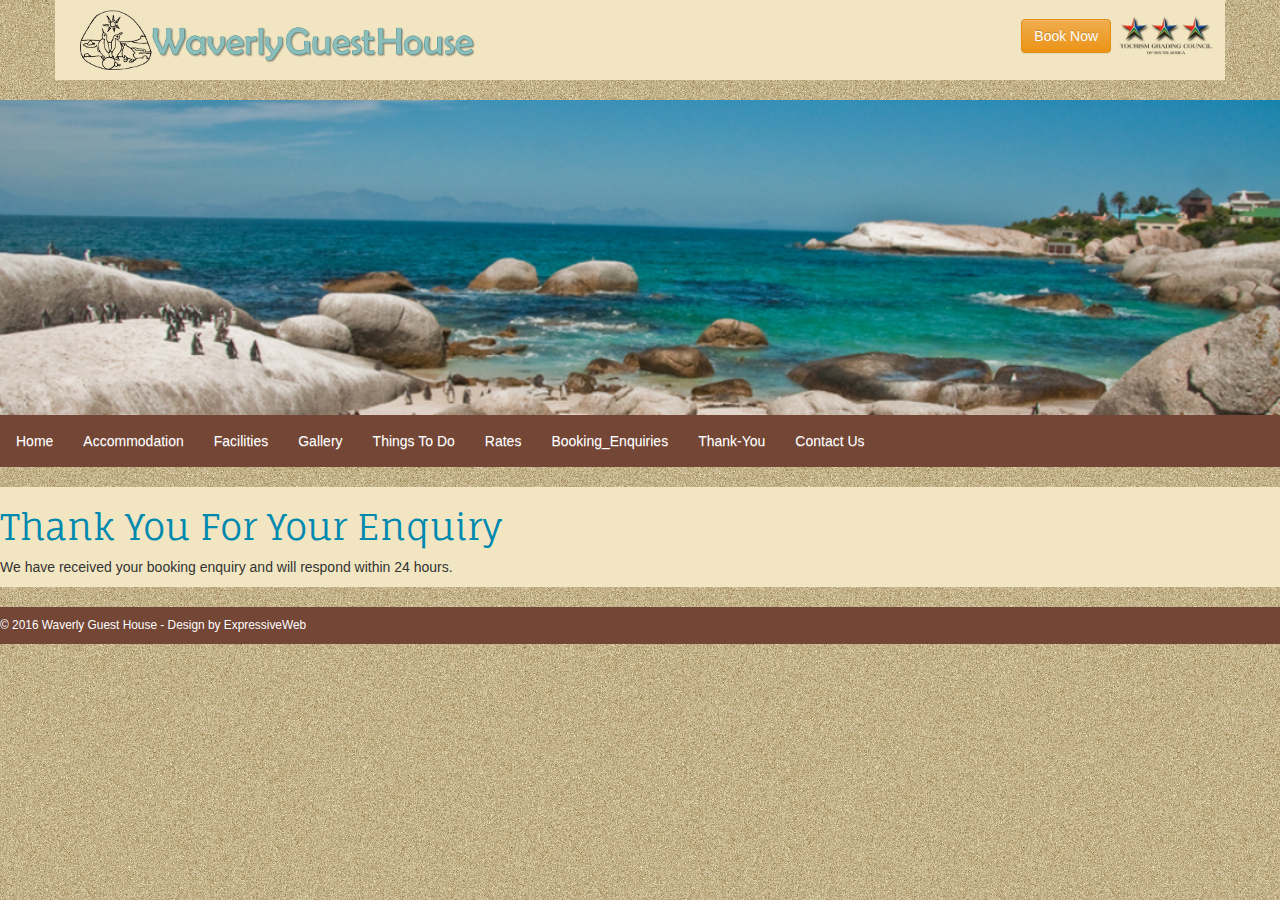
<file: Project/thank-you.html>
﻿<!DOCTYPE html>
<html lang="en">
<head>
    <meta charset="utf-8">
    <meta http-equiv="X-UA-Compatible" content="IE=edge">
    <meta name="viewport" content="width=device-width, initial-scale=1">
    <!-- The above 3 meta tags *must* come first in the head; any other head content must come *after* these tags -->
    <meta name="description" content="">
    <meta name="author" content="">
    <link rel="icon" href="images/favicon.ico">

    <title>Waverly Guest House</title>

    <!-- Bootstrap core CSS -->
    <link href="css/bootstrap.min.css" rel="stylesheet">
    <!-- Bootstrap theme -->
    <link href="css/bootstrap-theme.min.css" rel="stylesheet">
    <!-- IE10 viewport hack for Surface/desktop Windows 8 bug -->
    <link href="css/ie10-viewport-bug-workaround.css" rel="stylesheet">

    <!-- Custom styles for this template -->
    <link href="css/template.css" rel="stylesheet">
    
    <!-- Google webfont for headings -->
    <link href='https://fonts.googleapis.com/css?family=Fauna+One' rel='stylesheet' type='text/css'>

    <!-- HTML5 shim and Respond.js for IE8 support of HTML5 elements and media queries -->
    <!--[if lt IE 9]>
      <script src="js/html5shiv.min.js"></script>
      <script src="js/respond.min.js"></script>
    <![endif]-->
    
    <!-- Bootstrap core JavaScript -->
    <script src="js/jquery.min.js"></script>
    <script>window.jQuery || document.write('<script src="js/jquery.min.js"><\/script>')</script>
    <script src="js/bootstrap.min.js"></script>
    <script src="js/docs.min.js"></script>
    
    <!-- IE10 viewport hack for Surface/desktop Windows 8 bug -->
    <script src="js/ie10-viewport-bug-workaround.js"></script>

</head>

<body>
 	
 	<!-- Place the whole page in a column narrower than the full screen on a large screen-->
	<div class="container">
 		
		<!-- Header -->
		<div id="top" class="row">
			
			<!-- Logo -->
				<div id="logo" class="pull-left">
				<a href="index.html"><img src="images/logo.png" class="col-sm-12 col-xs-12" style="border: 0px" alt="Waverly Guest House, Boulder Beach, Cape, South Africa"></a>
							</div>
			
			<!-- Bookings button -->				
				<div id="bookings" class="pull-right">				
				<a href="booking-enquiries.html" class="btn btn-warning">Book Now</a> 
				<img alt="" src="images/grading_3star.png">	
				</div>		
			</div>				

			
		</div>
		
		<!-- Big banner image -->
		<div class="row">
      		<div id="banner">
			 <img src="images/banner-large.png" class="col-sm-12 col-xs-12" alt="Boulder Beach, Cape, South Africa">
			 <img src="images/banner-small.png" alt="Boulder Beach, Cape, South Africa" class="img-responsive visible-xs">
      			</div>
		</div>

		<!-- Static navbar -->
		<nav class="row navbar">
				<div class="navbar-header">
					<button type="button" class="navbar-toggle collapsed" data-toggle="collapse" data-target="#navbar" aria-expanded="false" aria-controls="navbar">
						<span class="sr-only">Toggle navigation</span>
						<span class="icon-bar"></span>
						<span class="icon-bar"></span>
						<span class="icon-bar"></span>
					</button>
				</div>
				<div id="navbar" class="navbar-collapse collapse">
					<ul class="nav navbar-nav">
						<li><a href="index.HTML">Home</a></li>
						<li><a href="accommodation.HTML">Accommodation</a></li>
						<li><a href="facilities.HTML">Facilities</a></li>
						<li><a href="gallery.HTML">Gallery</a></li>
						<li><a href="things-to-do.HTML">Things To Do</a></li>
						<li><a href="rates.HTML">Rates</a></li>
						<li><a href="booking-enquiries.HTML">Booking_Enquiries</a></li>
						<li><a href="thank-you.HTML">Thank-You</a></li>
						<li><a href="contact_us.HTML">Contact Us</a></li>
					</ul>
				</div>
		</nav>

		
    
    	<!-- Content row -->
		<div class="row" id="content"> 
		   
		
			<!-- Main content area -->
			<div id="maincontent" class=" col-md-8">

<h1>Thank You For Your Enquiry</h1>
<p>We have received your booking enquiry and will respond within 24 hours.</p>
</div>
</div>

<div class="row">
			<div id="footer" class="col-lg-12">
      			<small>
      				<p>&copy; 2016 Waverly Guest House - Design by <a href="http://www.expressiveweb.com"target ="_blank">ExpressiveWeb</a></p>      			
      				</small>
    		</div>
		</div>

</body>

</html>
</file>
<file: Project/css/template.css>
﻿/* ------------------- Main containers ------------------- */

body {
	background:red url("../images/sand.jpg") repeat;
	

}

/* -------------- Top row -------------- */

#top {
		margin-bottom:20px;
		background-color:#F2E6C2;
		padding:10px;
		border-bottom:3px;
   
}
#bookings {
		padding-top:5px;
		padding-bottom:5px;
}

/* -------------- Navigation -------------- */

.navbar {
		background:#734636;
		color:#ffffff;
		font-size:14px;

}

.navbar-header * {
		color:#ffffff;
		border:1px solid #ffffff
	}

nav a {
		color:#ffffff;

}

nav a:hover {
		color:#ffffff;
		background:#D9BF8F !important;
}

/* -------------- Big banner image -------------- */

#banner {
		margin-bottom:20px;
}

#banner img {
		border-radius:3px;
}

/* -------------- Main content area -------------- */

#content {
		border-radius:3px;
		background-color:#F2E6C2;
		margin-bottom:20px;
}

/* Headings */

h1, h2, h3 {
		color:#0089af;
		font-weight:normal;
		font-family:Fauna one;
}

/* Text */

p {
	text-align:justify;
}

ul {
	list-style:circle
	overflow:hidden;
}

ol {
	overflow:hidden;
}

/* Images */

#content .pull-left {
		margin:10px;
		margin:10px;
}

/* Tables */

.table-bordered th, .table-bordered td {
			border:1px solid #734636 !important;
}

.table-bordered th {
			background:#734636;	
			color:#ffffff;
}

/* Links */

#content a {
			color:#734636;
			font-weight:bold;
}

#content a:visited {
			color:#D9BF8F;
}

#content a:hover {
			color:#0089af;
}

/* -------------- Sidebar -------------- */
 
#sidebar { 
			padding-top:20px;
} 

.panel-default { 
			background:#D9BF8F;
}
 
/* Sidebar image */
#sidebar-image .panel-body {
			padding:0px;
} /* Testimonials */ 

#testimonial .panel-heading {
			background:#734636;
			color:#ffffff;
} 
#testimonial p {
			text-align:left;
}
/* -------------- Footer -------------- */

#footer {
			border-radius:3px;
			background:#734636;
			padding-top:10px;
			color:#ffffff;
			margin-bottom:15px;
}

#footer a {
			color:#ffffff;
}

/* ------------------- Forms ------------------- */

label {
	
}

input, select, textarea  {
			border:1px solid #D9BF8F;
			margin-top:1px;
}

.btn-primary { 
			background:#734636;
			border-color: #734636 
} 

.btn-primary:hover { 
			background: #D9BF8F; 
			border-color: #734636; 
			color: #734636; 
}

/* ------------------- Gallery ------------------- */

#gallery img {
	margin: 12px;
}
</file>
<file: Project/css/ie10-viewport-bug-workaround.css>
/*!
 * IE10 viewport hack for Surface/desktop Windows 8 bug
 * Copyright 2014-2015 Twitter, Inc.
 * Licensed under MIT (https://github.com/twbs/bootstrap/blob/master/LICENSE)
 */

/*
 * See the Getting Started docs for more information:
 * http://getbootstrap.com/getting-started/#support-ie10-width
 */
@-webkit-viewport { width: device-width; }
@-moz-viewport    { width: device-width; }
@-ms-viewport     { width: device-width; }
@-o-viewport      { width: device-width; }
@viewport         { width: device-width; }
</file>
